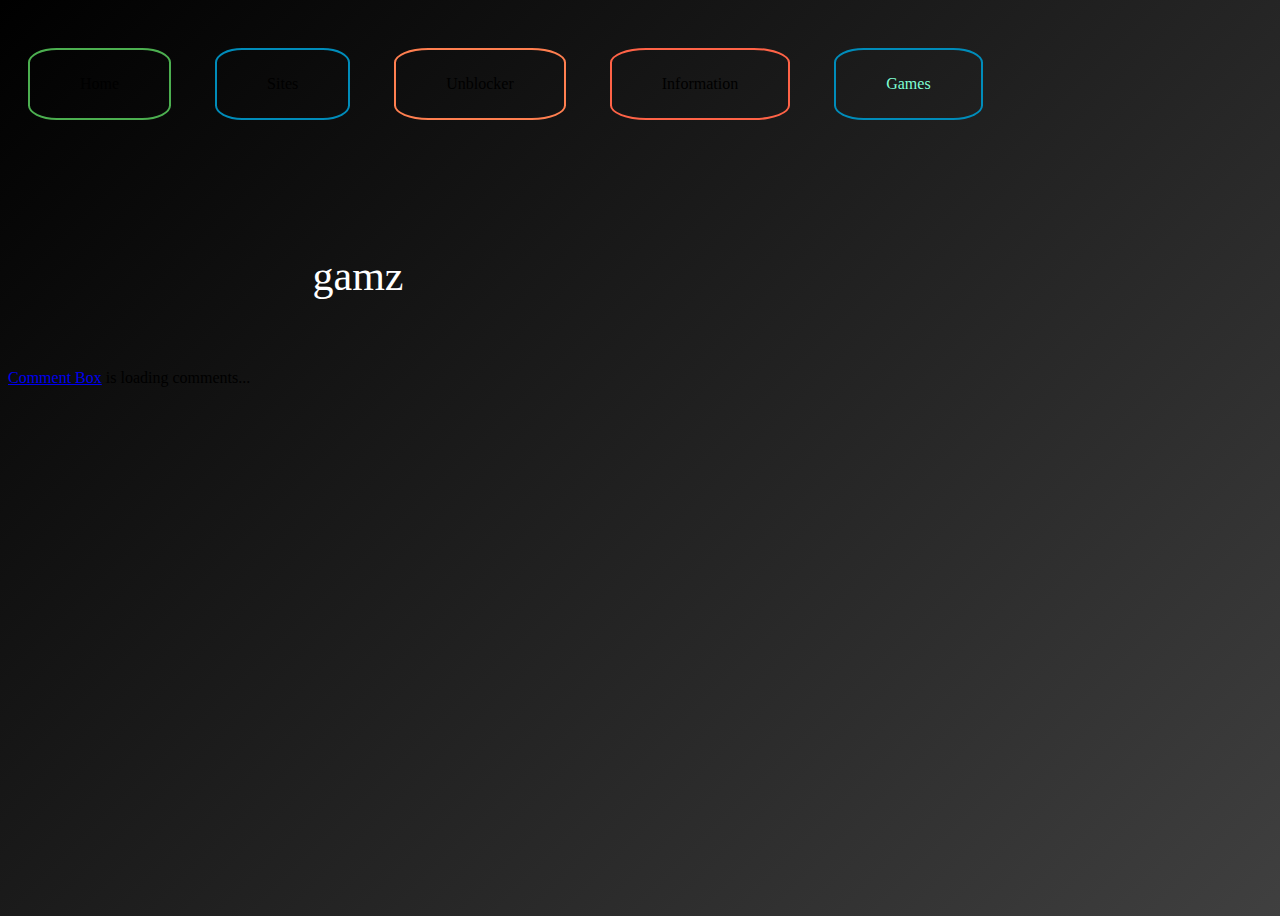
<file: index.html>
<!DOCTYPE html>
<html>
<head>
<title>gamz</title>
<link rel="icon" type="image/x-icon" href="/images/favicon.ico">
<style>




.button {
  border: none;
  color: white;
  padding: 25px 50px;
  text-align: center;
  text-decoration: none;
  display: inline-block;
  font-size: 16px;
  margin: 40px 20px;
  transition-duration: 0.4s;
  cursor: pointer;
  border-radius: 20%;
}

.button1 {
  color: black;
  border: 2px solid #4CAF50;
  object-position: 5px 10%;
}

.button1:hover {
  background-color: #4CAF50;
  color: blue;
}

.button2 {
  color: black;
  border: 2px solid #008CBA;
}

.button2:hover {
  background-color: #008CBA;
  color: green;
}

.button3 {
  color: Black;
  border: 2px solid #FF7F50;
}

.button3:hover {
  background-color: #FF7F50;
  color: tomato;
}

.button4 {
  color: Black;
  border: 2px solid #FF6347;
}

.button4:hover {
  background-color: #FF6347;
  color: coral;
}

.button5 {
    color: aquamarine;
    border: 2px solid #008CBA;
}

.button5:hover {
    background-color: #9900BB;
    color: firebrick;
}
body {
	background: linear-gradient(-45deg, #FFFFFF, #000000);
	background-size: 400% 400%;
	animation: gradient 15s ease infinite;
	height: 100vh;
}

@keyframes gradient {
	0% {
		background-position: 0% 50%;
	}
	50% {
		background-position: 100% 50%;
	}
	100% {
		background-position: 0% 50%;
	}
}

</style>
</head>
<body>
  
    <a href="index.html" class="button button1">
        Home
    </a>

    <a href="sites.html" class="button button2">
        Sites
    </a>

    <a href="unblocker.html" class="button button3">
        Unblocker
    </a>

    <a href="information.html" class="button button4">
        Information
    </a>
    
    <a href="games.html" class="button button5">
      Games
  </a>

      <p style="
          text-align:center;
          color: white;
          padding: 50px 100px;
          font-size: 42px;
          height: 25px;
          width: 500px;
          border
          font-family: cursive;">
        gamz
      </p>
<!-- begin wwww.htmlcommentbox.com -->
 <div id="HCB_comment_box"><a href="http://www.htmlcommentbox.com">Comment Box</a> is loading comments...</div>
 <link rel="stylesheet" type="text/css" href="https://www.htmlcommentbox.com/static/skins/bootstrap/twitter-bootstrap.css?v=0" />
 <script type="text/javascript" id="hcb"> /*<!--*/ if(!window.hcb_user){hcb_user={};} (function(){var s=document.createElement("script"), l=hcb_user.PAGE || (""+window.location).replace(/'/g,"%27"), h="https://www.htmlcommentbox.com";s.setAttribute("type","text/javascript");s.setAttribute("src", h+"/jread?page="+encodeURIComponent(l).replace("+","%2B")+"&opts=16798&num=10&ts=1695141084891");if (typeof s!="undefined") document.getElementsByTagName("head")[0].appendChild(s);})(); /*-->*/ </script>
<!-- end www.htmlcommentbox.com -->
</body>
</html>
</file>
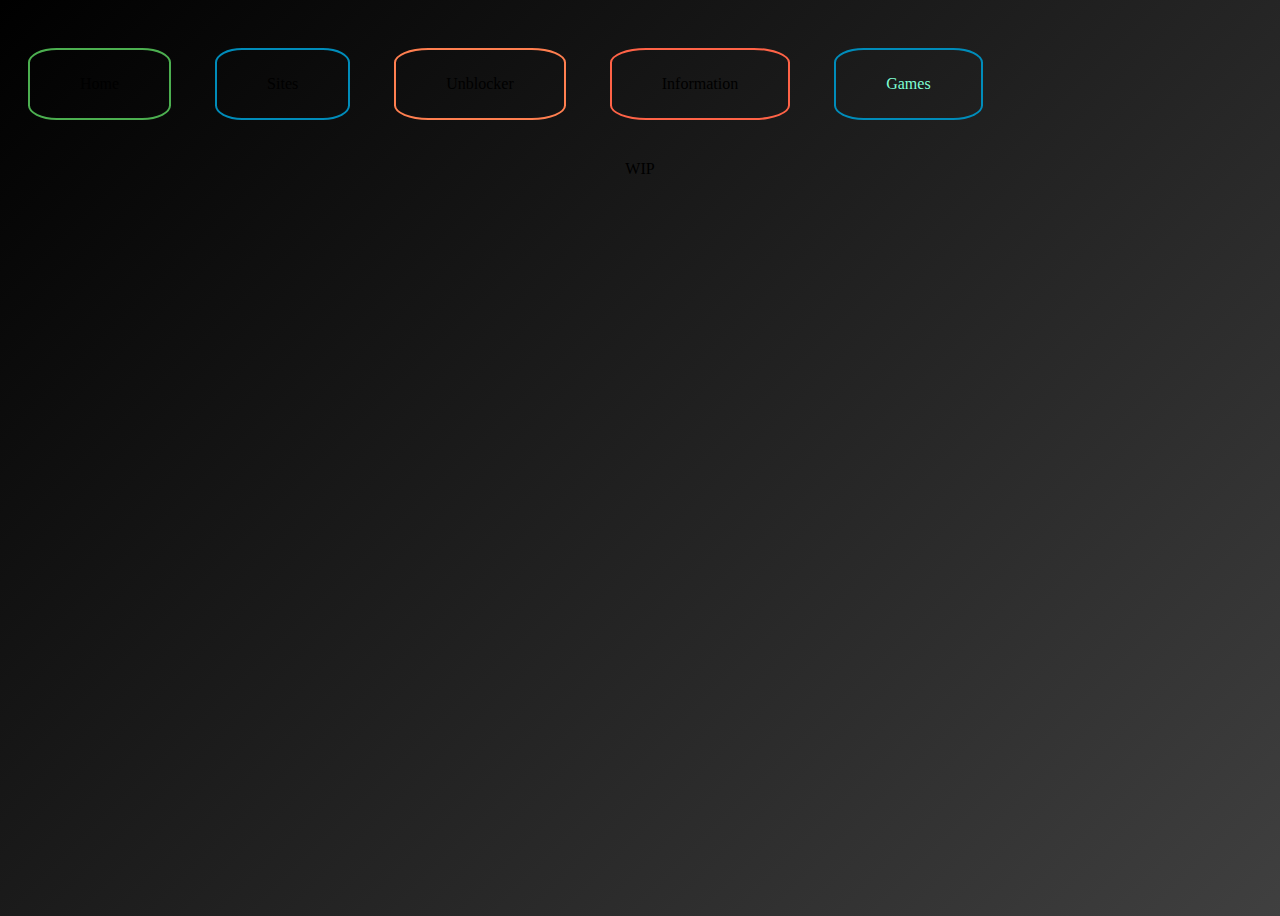
<file: Games.html>
<!DOCTYPE html>
<html>
<head>
<title>Bigman Hub</title>
<link rel="icon" type="image/x-icon" href="/images/favicon.ico">
<style>




.button {
  border: none;
  color: white;
  padding: 25px 50px;
  text-align: center;
  text-decoration: none;
  display: inline-block;
  font-size: 16px;
  margin: 40px 20px;
  transition-duration: 0.4s;
  cursor: pointer;
  border-radius: 20%;
}

.button1 {
  color: black;
  border: 2px solid #4CAF50;
  object-position: 5px 10%;
}

.button1:hover {
  background-color: #4CAF50;
  color: blue;
}

.button2 {
  color: black;
  border: 2px solid #008CBA;
}

.button2:hover {
  background-color: #008CBA;
  color: green;
}

.button3 {
  color: Black;
  border: 2px solid #FF7F50;
}

.button3:hover {
  background-color: #FF7F50;
  color: tomato;
}

.button4 {
  color: Black;
  border: 2px solid #FF6347;
}

.button4:hover {
  background-color: #FF6347;
  color: coral;
}

.button5 {
    color: aquamarine;
    border: 2px solid #008CBA;
}

.button5:hover {
    background-color: #9900BB;
    color: firebrick;
}

.game {
  color: Black;
  border: 2px solid #FC6363;
}

.game:hover {
  zoom: 101%;
  up: 5px;
  background-color: #3E0084;
  color: White;
}
  


	
body {
	background: linear-gradient(-45deg, #FFFFFF, #000000);
	background-size: 400% 400%;
	animation: gradient 15s ease infinite;
	height: 100vh;
}

@keyframes gradient {
	0% {
		background-position: 0% 50%;
	}
	50% {
		background-position: 100% 50%;
	}
	100% {
		background-position: 0% 50%;
	}
}

</style>
</head>
<body>
  
    <a href="index.html" class="button button1">
        Home
    </a>

    <a href="sites.html" class="button button2">
        Sites
    </a>

    <a href="unblocker.html" class="button button3">
        Unblocker
    </a>

    <a href="information.html" class="button button4">
        Information
    </a>

    <a href="games.html" class="button button5">
        Games
    </a>
    <center>
        <div>
            WIP
        </div>
    </center>
</body>
</html>
</file>
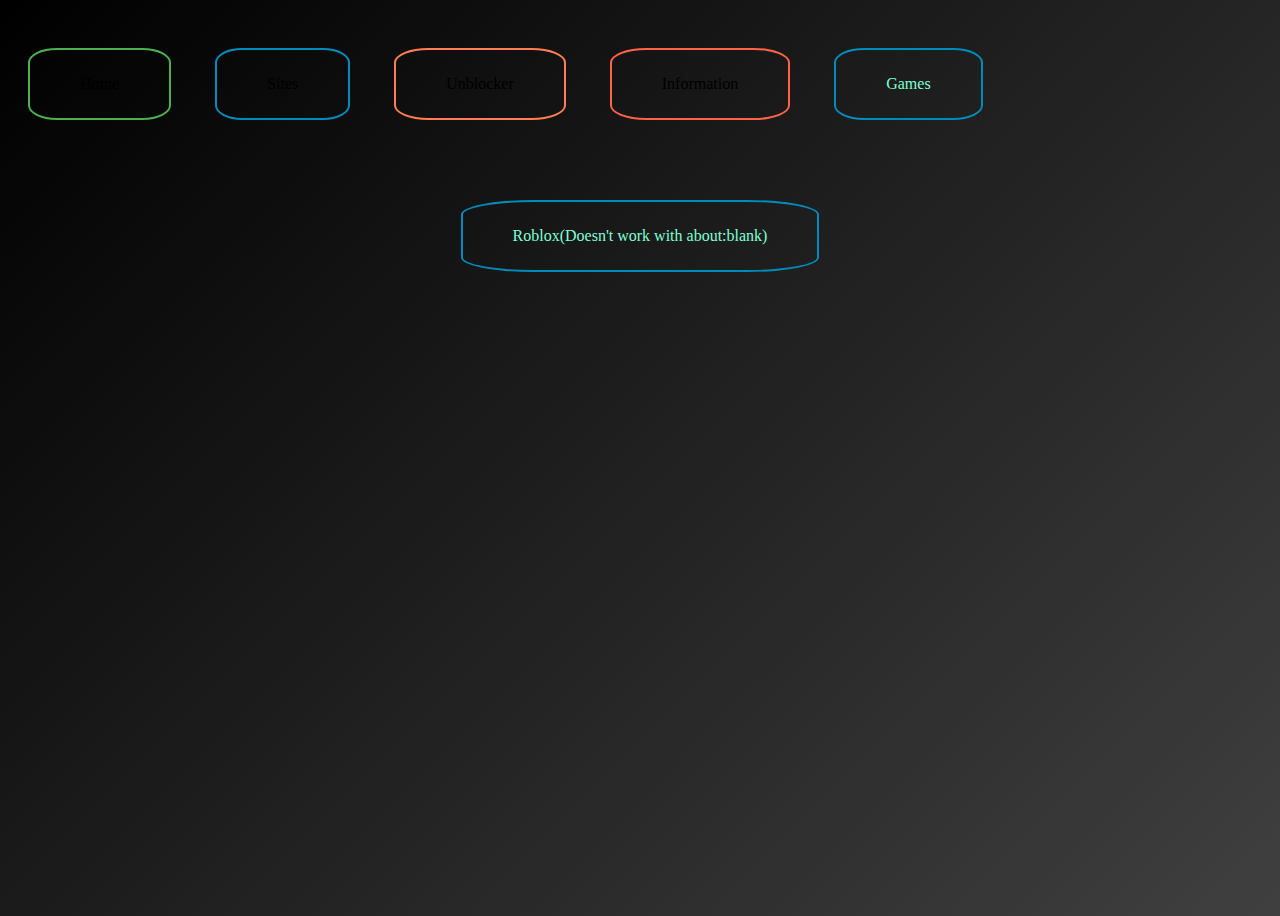
<file: games.html>
<!DOCTYPE html>
<html>
<head>
<title>gamz</title>
<link rel="icon" type="image/x-icon" href="/images/favicon.ico">

<script>
  function gotosite() {
    var win = window.open();
    win.document.body.style.margin = '0';
    win.document.body.style.height = '100vh';
    var iframe = win.document.createElement('iframe');
    iframe.style.border = 'none';
    iframe.style.width = '100%';
    iframe.style.height = '100%';
    iframe.style.margin = '0';
    iframe.src = "https://nowgg.nl";
    win.document.body.appendChild(iframe);
  }
</script>
<style>


.button {
  border: none;
  color: white;
  padding: 25px 50px;
  text-align: center;
  text-decoration: none;
  display: inline-block;
  font-size: 16px;
  margin: 40px 20px;
  transition-duration: 0.4s;
  cursor: pointer;
  border-radius: 20%;
}

.button1 {
  color: black;
  border: 2px solid #4CAF50;
  object-position: 5px 10%;
}

.button1:hover {
  background-color: #4CAF50;
  color: blue;
}

.button2 {
  color: black;
  border: 2px solid #008CBA;
}

.button2:hover {
  background-color: #008CBA;
  color: green;
}

.button3 {
  color: Black;
  border: 2px solid #FF7F50;
}

.button3:hover {
  background-color: #FF7F50;
  color: tomato;
}

.button4 {
  color: Black;
  border: 2px solid #FF6347;
}

.button4:hover {
  background-color: #FF6347;
  color: coral;
}

.button5 {
    color: aquamarine;
    border: 2px solid #008CBA;
}

.button5:hover {
    background-color: #9900BB;
    color: firebrick;
}

.game {
  color: Black;
  border: 2px solid #FC6363;
}

.game:hover {
  zoom: 101%;
  up: 5px;
  background-color: #3E0084;
  color: White;
}
  


	
body {
	background: linear-gradient(-45deg, #FFFFFF, #000000);
	background-size: 400% 400%;
	animation: gradient 15s ease infinite;
	height: 100vh;
}

@keyframes gradient {
	0% {
		background-position: 0% 50%;
	}
	50% {
		background-position: 100% 50%;
	}
	100% {
		background-position: 0% 50%;
	}
}

</style>
</head>
<body>
  
    <a href="index.html" class="button button1">
        Home
    </a>

    <a href="sites.html" class="button button2">
        Sites
    </a>

    <a href="unblocker.html" class="button button3">
        Unblocker
    </a>

    <a href="information.html" class="button button4">
        Information
    </a>

    <a href="games.html" class="button button5">
        Games
    </a>
    <center>

        <a class="button button5" href="https://nowgg.nl">
          Roblox(Doesn't work with about:blank)
        </a>
    </center>
</body>
</html>
</file>
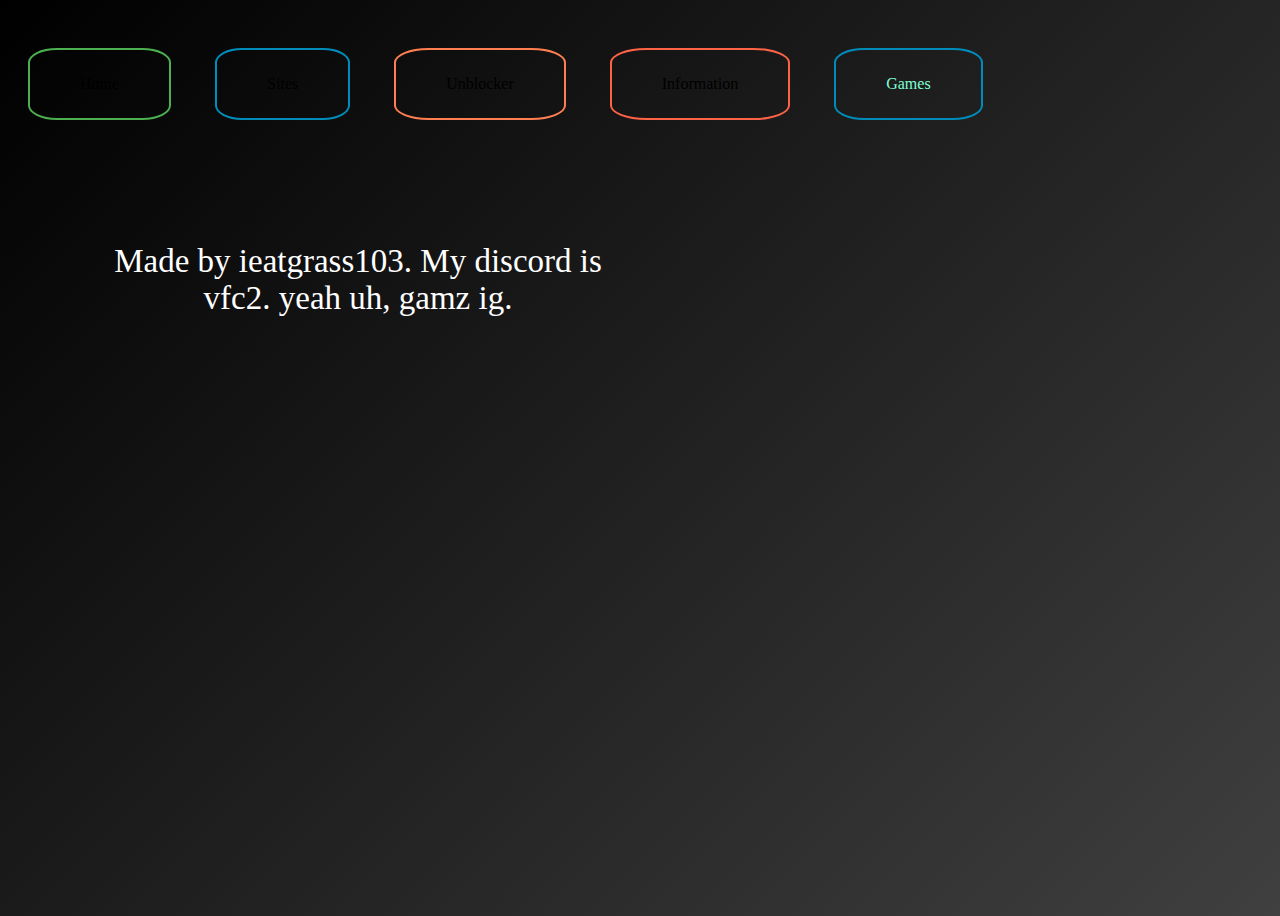
<file: information.html>
<!DOCTYPE html>
<html>
<head>
<title>gamz</title>
<link rel="icon" type="image/x-icon" href="/images/favicon.ico">
<style>




.button {
  border: none;
  color: white;
  padding: 25px 50px;
  text-align: center;
  text-decoration: none;
  display: inline-block;
  font-size: 16px;
  margin: 40px 20px;
  transition-duration: 0.4s;
  cursor: pointer;
  border-radius: 20%;
}

.button1 {
  color: black;
  border: 2px solid #4CAF50;
  object-position: 5px 10%;
}

.button1:hover {
  background-color: #4CAF50;
  color: blue;
}

.button2 {
  color: black;
  border: 2px solid #008CBA;
}

.button2:hover {
  background-color: #008CBA;
  color: green;
}

.button3 {
  color: Black;
  border: 2px solid #FF7F50;
}

.button3:hover {
  background-color: #FF7F50;
  color: tomato;
}

.button4 {
  color: Black;
  border: 2px solid #FF6347;
}

.button4:hover {
  background-color: #FF6347;
  color: coral;
}

.button5 {
    color: aquamarine;
    border: 2px solid #008CBA;
}

.button5:hover {
    background-color: #9900BB;
    color: firebrick;
}
body {
	background: linear-gradient(-45deg, #FFFFFF, #000000);
	background-size: 400% 400%;
	animation: gradient 15s ease infinite;
	height: 100vh;
}

@keyframes gradient {
	0% {
		background-position: 0% 50%;
	}
	50% {
		background-position: 100% 50%;
	}
	100% {
		background-position: 0% 50%;
	}
}

</style>
</head>
<body>
  
    <a href="index.html" class="button button1">
        Home
    </a>

    <a href="sites.html" class="button button2">
        Sites
    </a>

    <a href="unblocker.html" class="button button3">
        Unblocker
    </a>

    <a href="information.html" class="button button4">
        Information
    </a>
    
    <a href="games.html" class="button button5">
      Games
  </a>

      <p style="
          text-align:center;
          color: white;
          padding: 50px 100px;
          font-size: 33px;
          height: 25px;
          width: 500px;
          border
          font-family: Ariel;">
        Made by ieatgrass103. My discord is vfc2. yeah uh, gamz ig.
      </p>
</body>
</html>
</file>
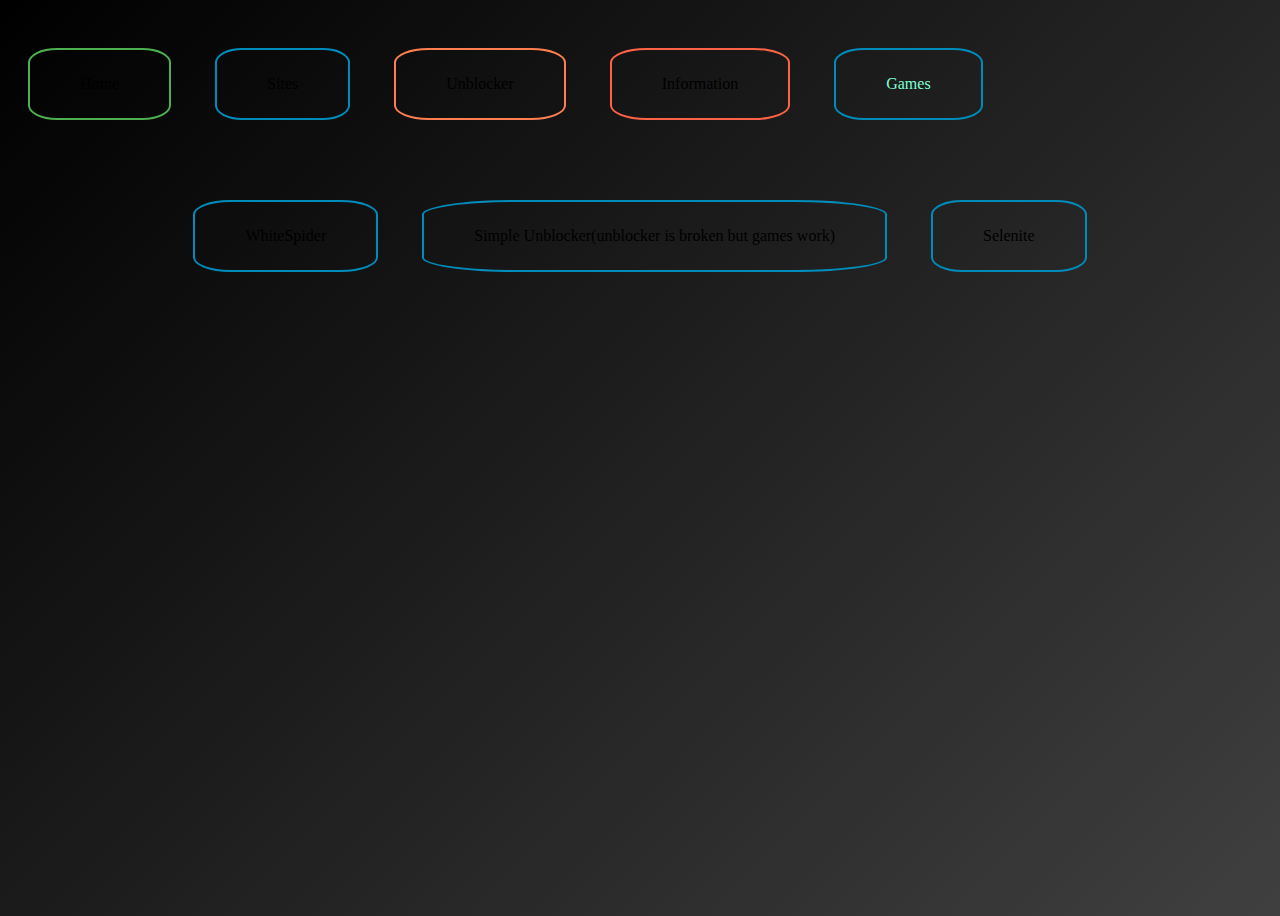
<file: sites.html>
<!DOCTYPE html>
<html>
<head>
<title>gamz</title>
<link rel="icon" type="image/x-icon" href="/images/favicon.ico">
<style>




.button {
  border: none;
  color: white;
  padding: 25px 50px;
  text-align: center;
  text-decoration: none;
  display: inline-block;
  font-size: 16px;
  margin: 40px 20px;
  transition-duration: 0.4s;
  cursor: pointer;
  border-radius: 20%;
}

.button1 {
  color: black;
  border: 2px solid #4CAF50;
  object-position: 5px 10%;
}

.button1:hover {
  background-color: #4CAF50;
  color: blue;
}

.button2 {
  color: black;
  border: 2px solid #008CBA;
}

.button2:hover {
  background-color: #008CBA;
  color: green;
}

.button3 {
  color: Black;
  border: 2px solid #FF7F50;
}

.button3:hover {
  background-color: #FF7F50;
  color: tomato;
}

.button4 {
  color: Black;
  border: 2px solid #FF6347;
}

.button4:hover {
  background-color: #FF6347;
  color: coral;
}

.button5 {
    color: aquamarine;
    border: 2px solid #008CBA;
}

.button5:hover {
    background-color: #9900BB;
    color: firebrick;
}

.game {
  color: Black;
  border: 2px solid #FC6363;
}



.game:hover {
  zoom: 101%;
  up: 5px;
  background-color: #3E0084;
  color: White;
}
  


	
body {
	background: linear-gradient(-45deg, #FFFFFF, #000000);
	background-size: 400% 400%;
	animation: gradient 15s ease infinite;
	height: 100vh;
}

@keyframes gradient {
	0% {
		background-position: 0% 50%;
	}
	50% {
		background-position: 100% 50%;
	}
	100% {
		background-position: 0% 50%;
	}
}

</style>
</head>
<body>
  
    <a href="index.html" class="button button1">
        Home
    </a>

    <a href="sites.html" class="button button2">
        Sites
    </a>

    <a href="unblocker.html" class="button button3">
        Unblocker
    </a>

    <a href="information.html" class="button button4">
        Information
    </a>

    <a href="games.html" class="button button5">
      Games
  </a>
    <center>
      <a href="https://spooder-eight.vercel.app/" class="button button2">
        WhiteSpider
      </a>
      <a href="https://cokblock.vercel.app/" class="button button2">
        Simple Unblocker(unblocker is broken but games work)
      </a>
      <a href="https://selenite-jet.vercel.app/" class="button button2">
        Selenite
      </a>
    </center>
</body>
</html>
</file>
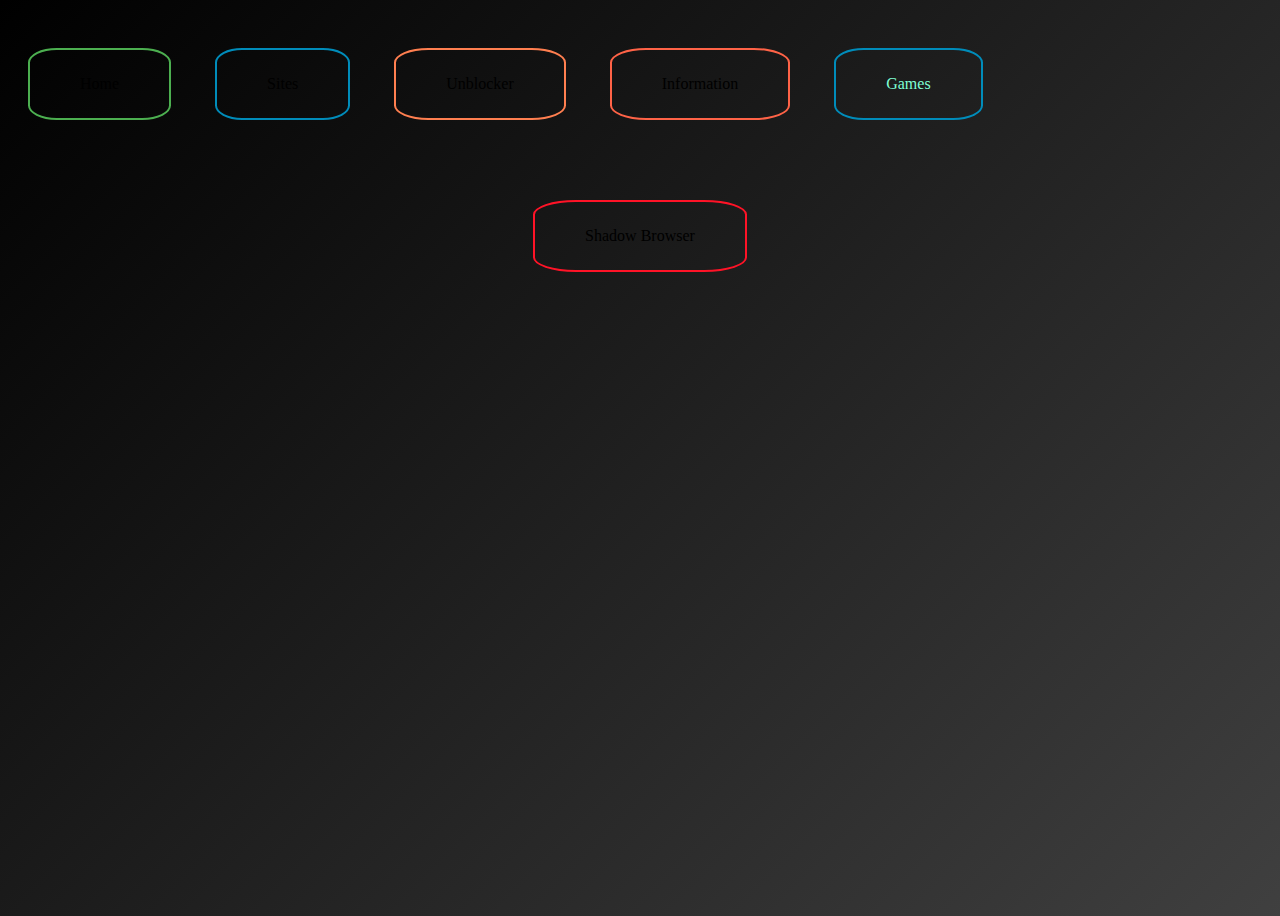
<file: unblocker.html>
<!DOCTYPE html>
<html>
<head>
<title>gamz</title>
<link rel="icon" type="image/x-icon" href="/images/favicon.ico">
<style>




.button {
  border: none;
  color: white;
  padding: 25px 50px;
  text-align: center;
  text-decoration: none;
  display: inline-block;
  font-size: 16px;
  margin: 40px 20px;
  transition-duration: 0.4s;
  cursor: pointer;
  border-radius: 20%;
}

.button1 {
  color: black;
  border: 2px solid #4CAF50;
  object-position: 5px 10%;
}

.button1:hover {
  background-color: #4CAF50;
  color: blue;
}

.button2 {
  color: black;
  border: 2px solid #008CBA;
}

.button2:hover {
  background-color: #008CBA;
  color: green;
}

.button3 {
  color: Black;
  border: 2px solid #FF7F50;
}

.button3:hover {
  background-color: #FF7F50;
  color: tomato;
}

.button4 {
  color: Black;
  border: 2px solid #FF6347;
}

.button4:hover {
  background-color: #FF6347;
  color: coral;
}

.button5 {
    color: aquamarine;
    border: 2px solid #008CBA;
}

.button5:hover {
    background-color: #9900BB;
    color: firebrick;
}

.ubloc {
  color: Black;
  border: 2px solid #FF1327;
}

.ubloc:hover {
  background-color: #FF1327;
  color: coral;
  up: 2.5px;
  zoom: 101%;
}
	
body {
	background: linear-gradient(-45deg, #FFFFFF, #000000);
	background-size: 400% 400%;
	animation: gradient 15s ease infinite;
	height: 100vh;
}

@keyframes gradient {
	0% {
		background-position: 0% 50%;
	}
	50% {
		background-position: 100% 50%;
	}
	100% {
		background-position: 0% 50%;
	}
}

</style>
</head>
<body>
  
    <a href="index.html" class="button button1">
        Home
    </a>

    <a href="sites.html" class="button button2">
        Sites
    </a>

    <a href="unblocker.html" class="button button3">
        Unblocker
    </a>

    <a href="information.html" class="button button4">
        Information
    </a>

    <a href="games.html" class="button button5">
      Games
  </a>

 	<center>
		<a href="https://reading.fr.to/" class="button ubloc">
			Shadow Browser
		</a>
	</center>
</body>
</html>
</file>
